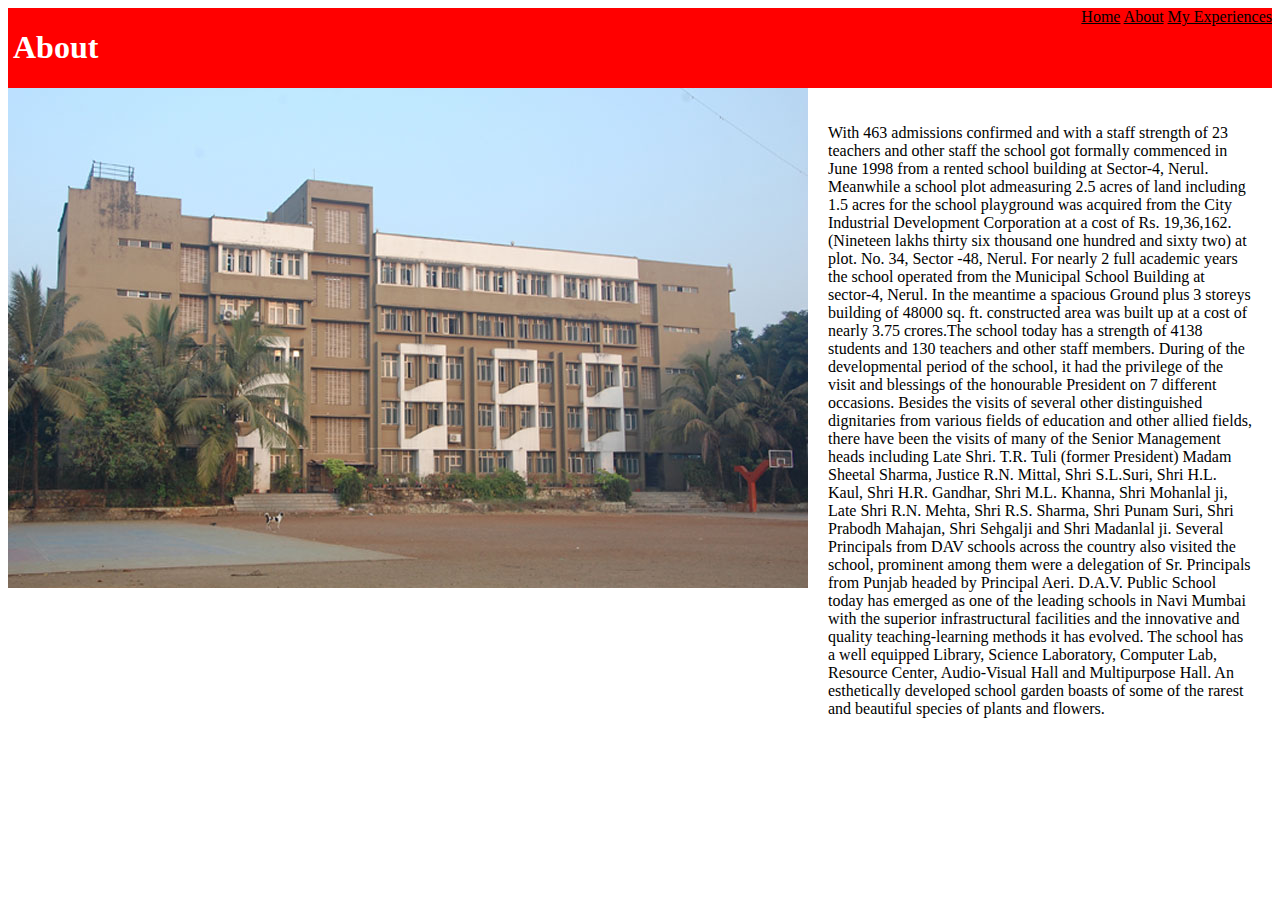
<file: About.html>
<!DOCTYPE html>
<html>
  <head>
    <title>D.A.V. Public School, Nerul</title>
   <link rel =  "stylesheet"
         type = "text/css"
         href = "style.css"
         />  
  </head>
  <body>
    <div class = "header">
      <h1>About</h1>
        <div class = "menu">
          <a href = "index.html"target="_blank">Home</a>
          <a href = "About.html"target="_blank">About</a>
          <!-- <a href = "Events.html">Events</a> -->
          <a href = "Experiences.html"target="_blank">My Experiences</a>

         <!-- <a href = "aboutMe.html">About Me</a> -->
        </div>
    </div>
    <div class = "flexContainer">
    <div class = "schoolPicture">
      <img src = "school.jpg"   />
      <p>D.A.V. Public School, Nerul</p>    

    </div>
    <div class = "schoolDescription">
      <p>With 463 admissions confirmed and with a staff strength of 23 teachers and other staff the school got formally commenced in June 1998 from a rented school building at Sector-4, Nerul.
        Meanwhile a school plot admeasuring 2.5 acres of land including 1.5 acres for the school playground was acquired from the City Industrial Development Corporation at a cost of Rs. 19,36,162. (Nineteen lakhs thirty six thousand one hundred and sixty two) at plot. No. 34, Sector -48, Nerul.
        For nearly 2 full academic years the school operated from the Municipal School Building at sector-4, Nerul. In the meantime a spacious Ground plus 3 storeys building of 48000 sq. ft. constructed area was built up at a cost of nearly 3.75 crores.The school today has a strength of 4138 students and 130 teachers and other staff members. During of the developmental period of the school, it had the privilege of the visit and blessings of the honourable President on 7 different occasions. Besides the visits of several other distinguished dignitaries from various fields of education and other allied fields, there have been the visits of many of the Senior Management heads including Late Shri. T.R. Tuli (former President) Madam Sheetal Sharma, Justice R.N. Mittal, Shri S.L.Suri, Shri H.L. Kaul, Shri H.R. Gandhar, Shri M.L. Khanna, Shri Mohanlal ji, Late Shri R.N. Mehta, Shri R.S. Sharma, Shri Punam Suri, Shri Prabodh Mahajan, Shri Sehgalji and Shri Madanlal ji. Several Principals from DAV schools across the country also visited the school, prominent among them were a delegation of Sr. Principals from Punjab headed by Principal Aeri.
        D.A.V. Public School today has emerged as one of the leading schools in Navi Mumbai with the superior infrastructural facilities and the innovative and quality teaching-learning methods it has evolved. The school has a well equipped Library, Science Laboratory, Computer Lab, Resource Center, Audio-Visual Hall and Multipurpose Hall. An esthetically developed school garden boasts of some of the rarest and beautiful species of plants and flowers.</p>
    </div>
  </div>
  </body>
</html>
</file>
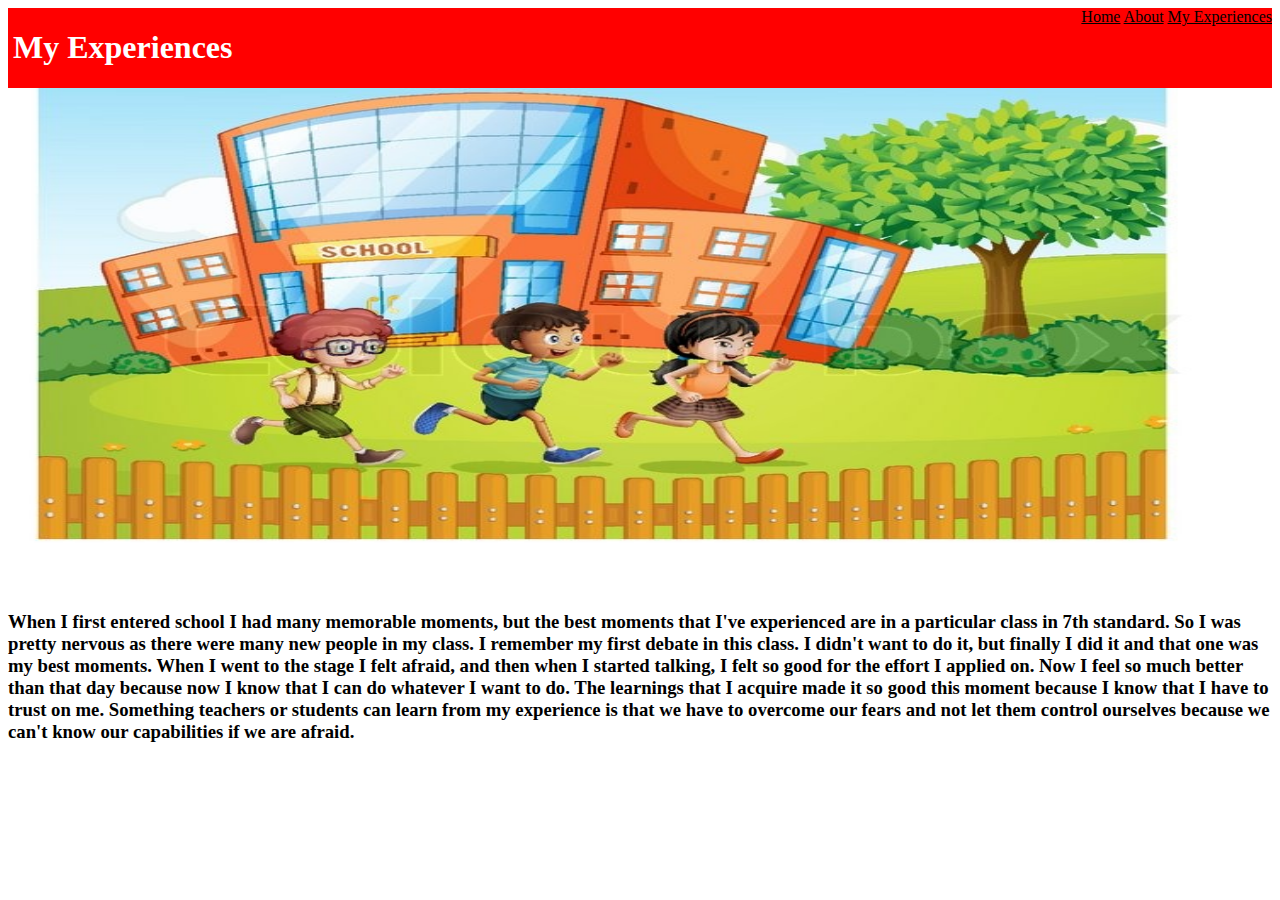
<file: Experiences.html>
<!DOCTYPE html>
<html>
  <head>
    <title>D.A.V. Public School, Nerul</title>
   <link rel =  "stylesheet"
         type = "text/css"
         href = "style.css"
         />  
  </head>
  <body>
    <div class = "header">
      <h1>My Experiences</h1>
        <div class = "menu">
          <a href = "index.html"target="_blank">Home</a>
          <a href = "About.html"target="_blank">About</a>
         <!-- <a href = "Events.html">Events</a> -->
          <a href = "Experiences.html"target="_blank">My Experiences</a>

         <!-- <a href = "aboutMe.html">About Me</a> -->
        </div>
    </div>
    <div class = "exp">
      <img src = "hang.jpg" width = 1360 height =  500/>
    </div>
    <div class = "grid">
        <h3>When I first entered school I had many memorable moments, but the best moments that I've experienced are in a particular class in 7th standard. So I was pretty nervous as there were many new people in my class. I remember my first debate in this class. I didn't want to do it, but finally I did it and that one was my best moments. When I went to the stage I felt afraid, and then when I started talking, I felt so good for the effort I applied on. Now I feel so much better than that day because now I know that I can do whatever I want to do. The learnings that I acquire made it so good this moment because I know that I have to trust on me. Something teachers or students can learn from my experience is that we have to overcome our fears and not let them control ourselves because we can't know our capabilities if we are afraid.</h3>
    </div>
  </body>
</html>
</file>
<file: style.css>
.header{
   background-color:red ;
    display : flex; 
    justify-content: space-between;
  
  }
  h1{
    color : white;
     padding-left: 5px;
     padding-right: 5px;
     
  }
  p,h2{
    color : black;
    text-align: left;
  }

  a:link{
    color : black;
  }
  a:visited{
    color : blue;
  }

  
  .schoolPicture{
    position:relative;
  } 
  .schoolPicture p{ 
     position : absolute;
     top :   50%;
    left:50%;
    transform:translate(-50%,-50%);                                                                                                        
    opacity:0;           
  
  } 
  .schoolPicture:hover img{
    opacity:0.33;
  }
  
  .schoolPicture:hover p{
    opacity:1;
  }

  .flexContainer{
   display : flex;
   justify-content : space-evenly;
  }

  .schoolDescription{
    padding : 20px;
    display : flex;
    color : red;
  }
</file>
